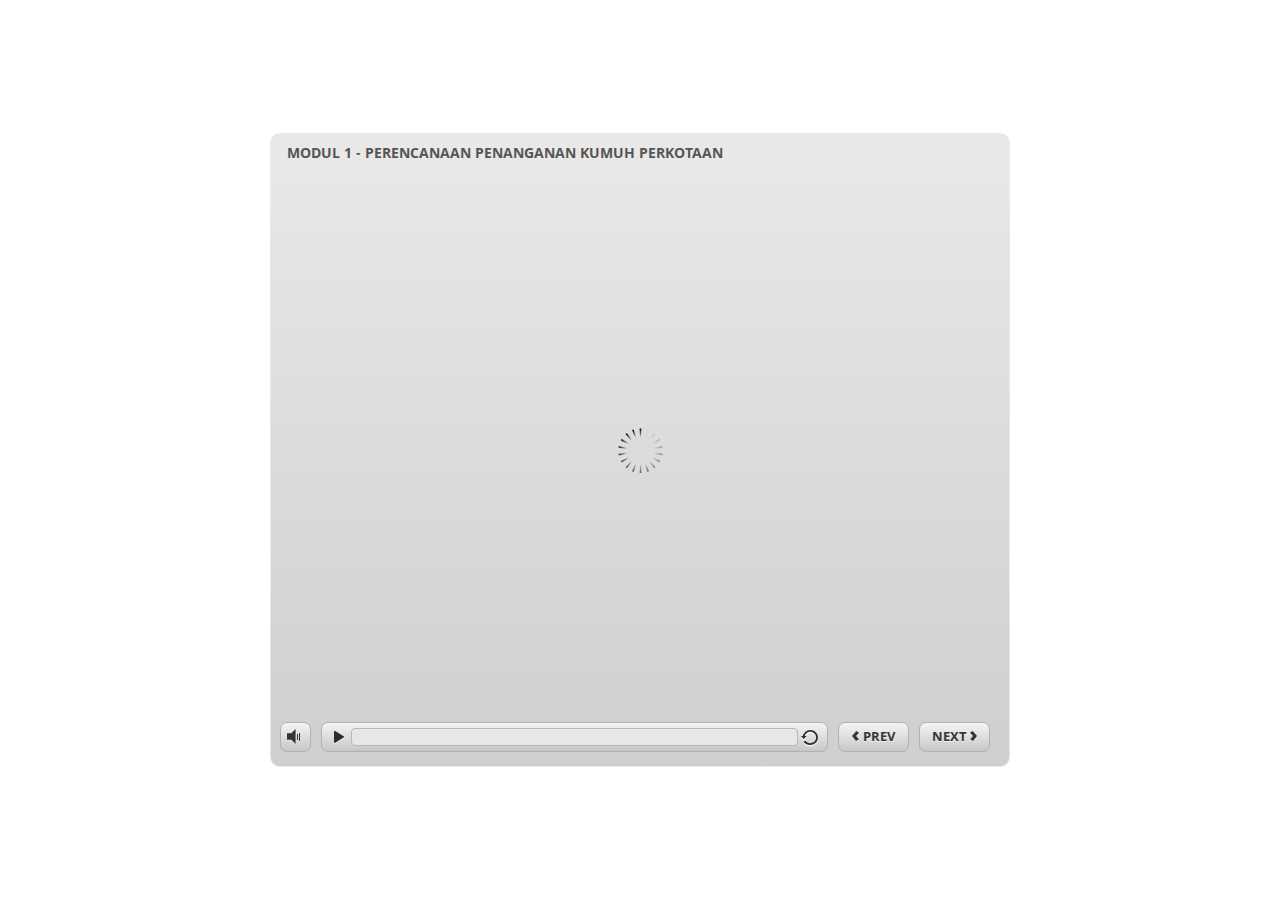
<file: index_lms.html>
<html>
<head>
    <title>MODUL 1 - PERENCANAAN PENANGANAN KUMUH PERKOTAAN</title>
    <meta http-equiv="x-ua-compatible" content="IE=edge" />
    <style>
        body {
            background: #ffffff;
            overflow: hidden;
        }

        html, body, table {
            height: 100%;
            width: 100%;
            margin: 0;
            padding: 0;
            border: 0;
        }

        table td {
            vertical-align: middle;
            text-align: center;
        }

        #nosupport {
            background: #f5f5f5;
            margin: 50px 65px;
            border: 1px solid #d5d5d5;
            width: calc(100% - 130px);
            height: calc(100% - 100px);
        }

        p {
            font-family: 'Helvetica Neue', Helvetica, Arial, Verdana, sans-serif;
            font-size: 12pt;
            color: #303030;
        }

        a {
            color: #2D9DDA;
            text-decoration: none !important;
        }

    </style>
    <script>
        var html5Supported = true,
                showWarning = false;

        function displayWarning() {
            if (showWarning) {
                document.getElementById('nosupport').style.visibility = 'visible';
            }
        }

    </script>
    <!--[if lte IE 9]><script>html5Supported = false;</script><![endif]-->

    <script type="text/javascript">
        (function () {
            var settings = {
                runtimeOrder: [{"type":"html5","url":"index_lms_html5.html"},{"type":"flash","url":"index_lms_flash.html"}]
            };

            var detection = {
                agent: navigator.userAgent,

                flashEnabled: function () {
                    var description, version, flashAX,
                            plugin = navigator.plugins["Shockwave Flash"];

                    if (plugin != null) {
                        description = plugin.description.split(" ");
                        version = Number(description[description.length - 2]);

                        return (version >= 10) || isNaN(version);
                    } else {
                        try {
                            flashAX = new ActiveXObject("ShockwaveFlash.ShockwaveFlash.10");
                            return (flashAX != null);
                        } catch (e) {
                        }
                    }

                    return false;
                },

                html5Enabled: function () {
                    return html5Supported;
                },

                ampEnabled: function () {
                    return false;
                },

                isIOS: function () {
                    return (this.agent.indexOf("AppleWebKit/") > -1 && this.agent.indexOf("Mobile/") > -1)
                },

                isAndroid: function () {
                    return (this.agent.indexOf("Android") > -1);
                },

                isIPad: function () {
                    return (this.agent.indexOf("iPad") > -1);
                }
            };

            var router = {

                init: function () {
                    var i,
                            redirected = false,
                            order = settings.runtimeOrder,
                            launchMap = {
                                flash: {
                                    isEnabled: 'flashEnabled',
                                    delim: '?'
                                },
                                html5: {
                                    isEnabled: 'html5Enabled',
                                    delim: '?'
                                },
                                amp: {
                                    isEnabled: 'ampEnabled',
                                    delim: '#'
                                }
                            };

                    for (i = 0; i < order.length; i++) {
                        var launchInfo = launchMap[order[i].type],
                                url = order[i].url;

                        if (detection[launchInfo.isEnabled]()) {
                            this.redirect(url, launchInfo.delim);
                            redirected = true;
                            break;
                        }
                    }

                    if (!redirected) {
                        showWarning = true;
                    }
                },

                getQueryString: function (params) {
                    params = params || [];
                    var i,
                            queryString = document.location.search.substr(1),
                            paramArr = queryString.length > 0 ? queryString.split('&') : [];

                    for (i = 0; i < params.length; i++) {
                        paramArr.push([params[i].name, params[i].value].join('='));
                    }

                    return paramArr.join('&');
                },

                formatUrl: function (url, delim) {
                    delim = delim || '?';

                    var queryString = this.getQueryString();

                    if (queryString != null && queryString.length > 0) {
                        return [url, queryString].join(delim);
                    }

                    return url;
                },

                redirect: function (url, delim) {
                    window.location.replace(this.formatUrl(url, delim));
                }

            };

            router.init();
        })();
    </script>
</head>

<body onload="displayWarning()" style="height: 100%;">
<div id="nosupport" style="visibility: hidden;">
    <table>
        <tr>
            <td>
                <p>
                    <svg xmlns="http://www.w3.org/2000/svg" width="90.2" height="74.9" viewBox="0 0 90 75" version="1.1">
                        <g transform="scale(.1)">
                            <path d="m409 7c54-25 106 20 130 66 106 170 213 340 320 510 17 28 32 63 19 96-14 36-55 51-91 51-224 1-448 0-672 0-35 1-76-3-100-33-26-32-15-77 5-108 107-173 216-344 324-517 16-26 35-53 65-65z"
                                  fill="#4c4c4c"/>
                            <path d="m419 57c26-20 55 4 68 27 109 174 218 348 328 522 9 17 23 35 17 55-11 20-36 18-55 19-224 0-447 0-670 0-20-1-46 1-57-19-5-18 6-34 14-48 109-174 218-348 327-522 9-12 17-25 28-34z"
                                  fill="#f5f5f5"/>
                            <path d="m429 179c25-12 58 8 56 35-1 81-5 161-10 242 2 32-49 39-57 9-7-73-6-146-11-219-1-24-4-56 22-67zM430 539 430 539 430 539c45-24 80 53 32 72-45 24-80-53-32-72z"
                                  fill="#4c4c4c"/>
                        </g>
                    </svg>
                </p>
                <p>This course cannot be played.</p>
                <p><a href="https://ipc.articulate.com/slw/3/en/cannotplay/">Learn More</a></p>

            </td>
        </tr>
    </table>
</div>
</body>

</html>
</file>
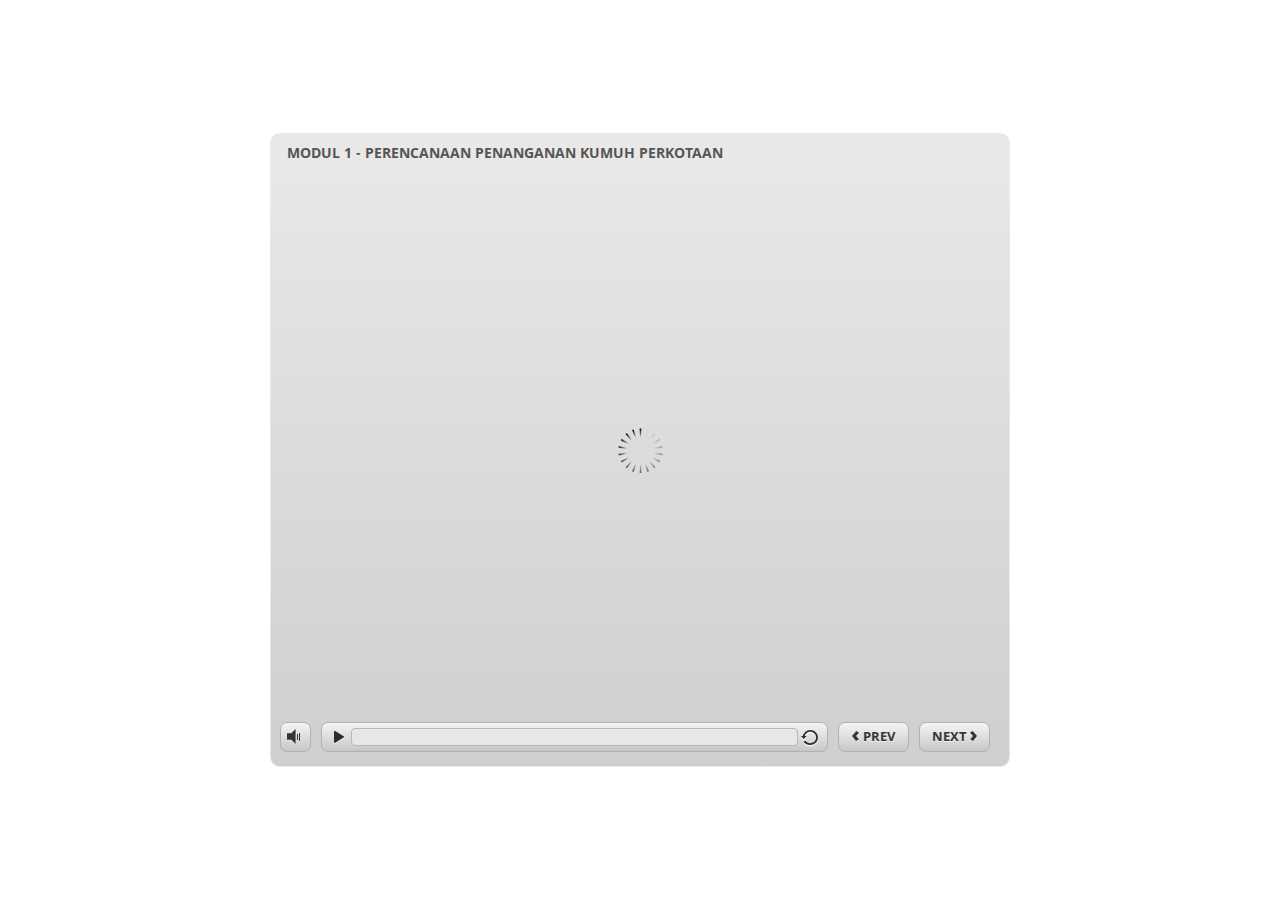
<file: index_lms_html5.html>
<!DOCTYPE html>
<html lang="en-US">
<head>
  <meta charset="utf-8">
  <!-- Created using Storyline 3 - http://www.articulate.com  -->
  <!-- version: 3.10.22406.0 -->
  <title>MODUL 1 - PERENCANAAN PENANGANAN KUMUH PERKOTAAN</title>
  <meta http-equiv="x-ua-compatible" content="IE=edge" />
  <meta name="viewport" content="width=device-width, initial-scale=1.0, user-scalable=no, shrink-to-fit=no, minimal-ui" />
  <meta name="apple-mobile-web-app-capable" content="yes" />
  <style>
    html, body { height: 100%; padding: 0; margin: 0 }
    #app { height: 100%; width: 100%; }
  </style>
  <script src="lms/APIConstants.js" charset="utf-8"></script>
        <script src="lms/Configuration.js" charset="utf-8"></script>
        <script src="lms/UtilityFunctions.js" charset="utf-8"></script>
        <script src="lms/SCORM2004Functions.js" charset="utf-8"></script>
        <script src="lms/SCORMFunctions.js" charset="utf-8"></script>
        <script src="lms/AICCFunctions.js" charset="utf-8"></script>
        <script src="lms/NONEFunctions.js" charset="utf-8"></script>
        <script src="lms/LMSAPI.js" charset="utf-8"></script>
        <script src="lms/API.js" charset="utf-8"></script>

        <script>
          strContentLocation = "story_html5.html";
          window.scormdriver_content = window;
          function LoadContent(){}
        </script>
  <script>window.THREE = { };</script>
</head>
<body style="background: #FFFFFF" class="cs-HTML theme-classic">
  <!-- 360 -->
  <script>!function(e){function n(e,i){return e.test(i)}function i(e){var i=e||navigator.userAgent,o=i.split("[FBAN");if(void 0!==o[1]&&(i=o[0]),this.apple={phone:n(t,i),ipod:n(d,i),tablet:!n(t,i)&&n(s,i),device:n(t,i)||n(d,i)||n(s,i)},this.amazon={phone:n(h,i),tablet:!n(h,i)&&n(a,i),device:n(h,i)||n(a,i)},this.android={phone:n(h,i)||n(b,i),tablet:!n(h,i)&&!n(b,i)&&(n(a,i)||n(r,i)),device:n(h,i)||n(a,i)||n(b,i)||n(r,i)},this.windows={phone:n(l,i),tablet:n(p,i),device:n(l,i)||n(p,i)},this.other={blackberry:n(f,i),blackberry10:n(u,i),opera:n(c,i),firefox:n(A,i),chrome:n(w,i),device:n(f,i)||n(u,i)||n(c,i)||n(A,i)||n(w,i)},this.seven_inch=n(v,i),this.any=this.apple.device||this.android.device||this.windows.device||this.other.device||this.seven_inch,this.phone=this.apple.phone||this.android.phone||this.windows.phone,this.tablet=this.apple.tablet||this.android.tablet||this.windows.tablet,"undefined"==typeof window)return this}function o(){var e=new i;return e.Class=i,e}var t=/iPhone/i,d=/iPod/i,s=/iPad/i,b=/(?=.*\bAndroid\b)(?=.*\bMobile\b)/i,r=/Android/i,h=/(?=.*\bAndroid\b)(?=.*\bSD4930UR\b)/i,a=/(?=.*\bAndroid\b)(?=.*\b(?:KFOT|KFTT|KFJWI|KFJWA|KFSOWI|KFTHWI|KFTHWA|KFAPWI|KFAPWA|KFARWI|KFASWI|KFSAWI|KFSAWA)\b)/i,l=/IEMobile/i,p=/(?=.*\bWindows\b)(?=.*\bARM\b)/i,f=/BlackBerry/i,u=/BB10/i,c=/Opera Mini/i,w=/(CriOS|Chrome)(?=.*\bMobile\b)/i,A=/(?=.*\bFirefox\b)(?=.*\bMobile\b)/i,v=new RegExp("(?:Nexus 7|BNTV250|Kindle Fire|Silk|GT-P1000)","i");"undefined"!=typeof module&&module.exports&&"undefined"==typeof window?module.exports=i:"undefined"!=typeof module&&module.exports&&"undefined"!=typeof window?module.exports=o():"function"==typeof define&&define.amd?define("isMobile",[],e.isMobile=o()):e.isMobile=o()}(this);
    window.isMobile.apple.tablet = window.isMobile.apple.tablet ||
      (navigator.platform === 'MacIntel' && navigator.maxTouchPoints > 1);
    window.isMobile.apple.device = window.isMobile.apple.device || window.isMobile.apple.tablet;
    window.isMobile.tablet = window.isMobile.tablet || window.isMobile.apple.tablet;
    window.isMobile.any = window.isMobile.any || window.isMobile.apple.tablet;
  </script>

  <div id="focus-sink" aria-hidden="true" tabIndex=-1"></div>

  <div id="preso"></div>
  <script>
    window.DS = {};
    window.globals = {
      DATA_PATH_BASE: '',
      HAS_FRAME: true,
      HAS_SLIDE: true,

      lmsPresent: true,
      tinCanPresent: false,
      cmi5Present: false,
      aoSupport: false,
      scale: 'noscale',
      captureRc: false,
      browserSize: 'optimal',
      bgColor: '#FFFFFF',
      features: '',
      themeName: 'classic',
      preloaderColor: '#FFFFFF',
      suppressAnalytics: false,
      productChannel: 'perpetual',
      publishSource: 'storyline',
      aid: '',
      cid: 'fcb82a74-aab8-429f-b0c4-213551337e8a',
      playerVersion: '3.10.22406.0',
      maxIosVideoElements: 5,

      
      parseParams: function(qs) {
        if (window.globals.parsedParams != null) {
          return window.globals.parsedParams;
        }
        qs = (qs || window.location.search.substr(1)).split('+').join(' ');
        var params = {},
            tokens,
            re = /[?&]?([^=]+)=([^&]*)/g;

        while (tokens = re.exec(qs)) {
          params[decodeURIComponent(tokens[1]).trim()] =
            decodeURIComponent(tokens[2]).trim();
        }
        window.globals.parsedParams = params;
        return params;
      }

    };

    (function() {

      var classTypes = [ 'desktop', 'mobile', 'phone', 'tablet' ];

      var addDeviceClasses = function(prefix, testObj) {
        var curr, i;
        for (i = 0; i < classTypes.length; i++) {
          curr = classTypes[i];
          if (testObj[curr]) {
            document.body.classList.add(prefix + curr);
          }
        }
      };

      var params = window.globals.parseParams(),
          isDevicePreview = params.devicepreview === '1',
          isPhoneOverride = params.deviceType === 'phone' || (isDevicePreview && params.phone == '1'),
          isTabletOverride = (params.deviceType === 'tablet' || isDevicePreview) && !isPhoneOverride,
          isMobileOverride = isPhoneOverride || isTabletOverride;

      var deviceView = {
        desktop: !window.isMobile.any && !isMobileOverride,
        mobile: window.isMobile.any || isMobileOverride,
        phone: isPhoneOverride || (window.isMobile.phone && !isTabletOverride),
        tablet: isTabletOverride || window.isMobile.tablet
      };

      window.globals.deviceView = deviceView;
      window.isMobile.desktop = !window.isMobile.any;
      window.isMobile.mobile = window.isMobile.any;

      addDeviceClasses('view-', deviceView);

    })();
  </script>
  
  <script src='story_content/user.js' type=text/javascript></script>
  <div class="slide-loader"></div>

  <script type="text/javascript">
    if (window.globals.deviceView.isMobile) { var doc = document, loader = doc.body.querySelector('.slide-loader'); [ 1, 2, 3 ].forEach(function(n) { var d = doc.createElement('div'); d.style.backgroundColor = window.globals.preloaderColor; d.classList.add('mobile-loader-dot'); d.classList.add('dot' + n); loader.appendChild(d); }); }
  </script>

  <div class="mobile-load-title-overlay" style="display: none">
    <div class="mobile-load-title">MODUL 1 - PERENCANAAN PENANGANAN KUMUH PERKOTAAN</div>
  </div>

  <div class="mobile-chrome-warning"></div>

  <script>
    
    if (window.autoSpider && window.vInterfaceObject) {
      document.querySelector('.mobile-load-title-overlay').style.display = 'none';
    }
  </script>

  <iframe name="AICCComm" src="lms/AICCComm.html" style="display:none;"></iframe>
        <iframe name="rusticisoftware_aicc_results" src="lms/blank.html" style="display:none;"></iframe>
        <iframe name="NothingFrame" src="lms/blank.html" style="display:none;"></iframe>

  <link rel="stylesheet" href="html5/data/css/output.min.css" data-noprefix />
</body>
<script src="html5/lib/scripts/ds-bootstrap.min.js"></script>
</html>
</file>
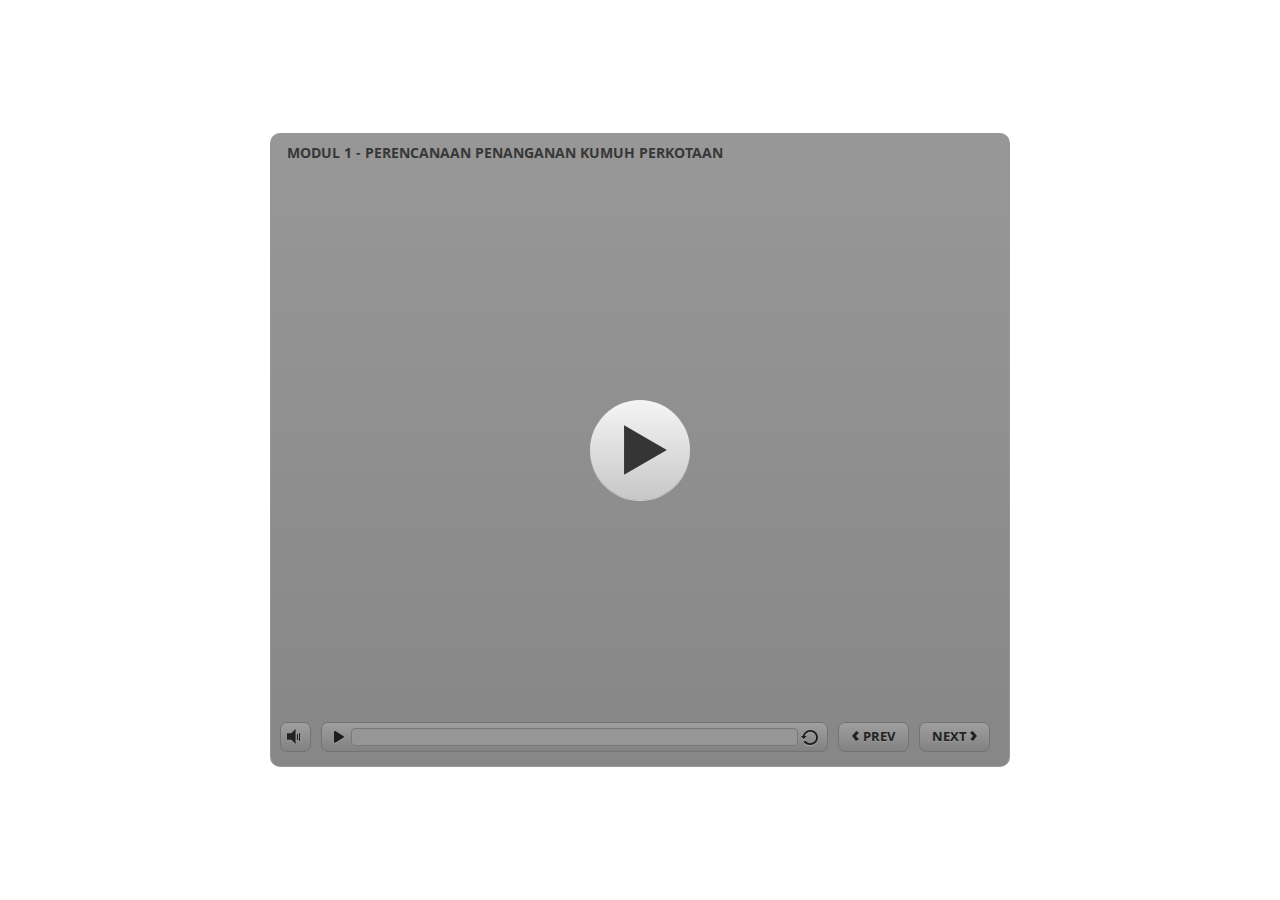
<file: story_html5.html>
<!DOCTYPE html>
<html lang="en-US">
<head>
  <meta charset="utf-8">
  <!-- Created using Storyline 3 - http://www.articulate.com  -->
  <!-- version: 3.10.22406.0 -->
  <title>MODUL 1 - PERENCANAAN PENANGANAN KUMUH PERKOTAAN</title>
  <meta http-equiv="x-ua-compatible" content="IE=edge" />
  <meta name="viewport" content="width=device-width, initial-scale=1.0, user-scalable=no, shrink-to-fit=no, minimal-ui" />
  <meta name="apple-mobile-web-app-capable" content="yes" />
  <style>
    html, body { height: 100%; padding: 0; margin: 0 }
    #app { height: 100%; width: 100%; }
  </style>
  
  <script>window.THREE = { };</script>
</head>
<body style="background: #FFFFFF" class="cs-HTML theme-classic">
  <!-- 360 -->
  <script>!function(e){function n(e,i){return e.test(i)}function i(e){var i=e||navigator.userAgent,o=i.split("[FBAN");if(void 0!==o[1]&&(i=o[0]),this.apple={phone:n(t,i),ipod:n(d,i),tablet:!n(t,i)&&n(s,i),device:n(t,i)||n(d,i)||n(s,i)},this.amazon={phone:n(h,i),tablet:!n(h,i)&&n(a,i),device:n(h,i)||n(a,i)},this.android={phone:n(h,i)||n(b,i),tablet:!n(h,i)&&!n(b,i)&&(n(a,i)||n(r,i)),device:n(h,i)||n(a,i)||n(b,i)||n(r,i)},this.windows={phone:n(l,i),tablet:n(p,i),device:n(l,i)||n(p,i)},this.other={blackberry:n(f,i),blackberry10:n(u,i),opera:n(c,i),firefox:n(A,i),chrome:n(w,i),device:n(f,i)||n(u,i)||n(c,i)||n(A,i)||n(w,i)},this.seven_inch=n(v,i),this.any=this.apple.device||this.android.device||this.windows.device||this.other.device||this.seven_inch,this.phone=this.apple.phone||this.android.phone||this.windows.phone,this.tablet=this.apple.tablet||this.android.tablet||this.windows.tablet,"undefined"==typeof window)return this}function o(){var e=new i;return e.Class=i,e}var t=/iPhone/i,d=/iPod/i,s=/iPad/i,b=/(?=.*\bAndroid\b)(?=.*\bMobile\b)/i,r=/Android/i,h=/(?=.*\bAndroid\b)(?=.*\bSD4930UR\b)/i,a=/(?=.*\bAndroid\b)(?=.*\b(?:KFOT|KFTT|KFJWI|KFJWA|KFSOWI|KFTHWI|KFTHWA|KFAPWI|KFAPWA|KFARWI|KFASWI|KFSAWI|KFSAWA)\b)/i,l=/IEMobile/i,p=/(?=.*\bWindows\b)(?=.*\bARM\b)/i,f=/BlackBerry/i,u=/BB10/i,c=/Opera Mini/i,w=/(CriOS|Chrome)(?=.*\bMobile\b)/i,A=/(?=.*\bFirefox\b)(?=.*\bMobile\b)/i,v=new RegExp("(?:Nexus 7|BNTV250|Kindle Fire|Silk|GT-P1000)","i");"undefined"!=typeof module&&module.exports&&"undefined"==typeof window?module.exports=i:"undefined"!=typeof module&&module.exports&&"undefined"!=typeof window?module.exports=o():"function"==typeof define&&define.amd?define("isMobile",[],e.isMobile=o()):e.isMobile=o()}(this);
    window.isMobile.apple.tablet = window.isMobile.apple.tablet ||
      (navigator.platform === 'MacIntel' && navigator.maxTouchPoints > 1);
    window.isMobile.apple.device = window.isMobile.apple.device || window.isMobile.apple.tablet;
    window.isMobile.tablet = window.isMobile.tablet || window.isMobile.apple.tablet;
    window.isMobile.any = window.isMobile.any || window.isMobile.apple.tablet;
  </script>

  <div id="focus-sink" aria-hidden="true" tabIndex=-1"></div>

  <div id="preso"></div>
  <script>
    window.DS = {};
    window.globals = {
      DATA_PATH_BASE: '',
      HAS_FRAME: true,
      HAS_SLIDE: true,

      lmsPresent: true,
      tinCanPresent: false,
      cmi5Present: false,
      aoSupport: false,
      scale: 'noscale',
      captureRc: false,
      browserSize: 'optimal',
      bgColor: '#FFFFFF',
      features: '',
      themeName: 'classic',
      preloaderColor: '#FFFFFF',
      suppressAnalytics: false,
      productChannel: 'perpetual',
      publishSource: 'storyline',
      aid: '',
      cid: 'fcb82a74-aab8-429f-b0c4-213551337e8a',
      playerVersion: '3.10.22406.0',
      maxIosVideoElements: 5,

      
      parseParams: function(qs) {
        if (window.globals.parsedParams != null) {
          return window.globals.parsedParams;
        }
        qs = (qs || window.location.search.substr(1)).split('+').join(' ');
        var params = {},
            tokens,
            re = /[?&]?([^=]+)=([^&]*)/g;

        while (tokens = re.exec(qs)) {
          params[decodeURIComponent(tokens[1]).trim()] =
            decodeURIComponent(tokens[2]).trim();
        }
        window.globals.parsedParams = params;
        return params;
      }

    };

    (function() {

      var classTypes = [ 'desktop', 'mobile', 'phone', 'tablet' ];

      var addDeviceClasses = function(prefix, testObj) {
        var curr, i;
        for (i = 0; i < classTypes.length; i++) {
          curr = classTypes[i];
          if (testObj[curr]) {
            document.body.classList.add(prefix + curr);
          }
        }
      };

      var params = window.globals.parseParams(),
          isDevicePreview = params.devicepreview === '1',
          isPhoneOverride = params.deviceType === 'phone' || (isDevicePreview && params.phone == '1'),
          isTabletOverride = (params.deviceType === 'tablet' || isDevicePreview) && !isPhoneOverride,
          isMobileOverride = isPhoneOverride || isTabletOverride;

      var deviceView = {
        desktop: !window.isMobile.any && !isMobileOverride,
        mobile: window.isMobile.any || isMobileOverride,
        phone: isPhoneOverride || (window.isMobile.phone && !isTabletOverride),
        tablet: isTabletOverride || window.isMobile.tablet
      };

      window.globals.deviceView = deviceView;
      window.isMobile.desktop = !window.isMobile.any;
      window.isMobile.mobile = window.isMobile.any;

      addDeviceClasses('view-', deviceView);

    })();
  </script>
  
  <script src='story_content/user.js' type=text/javascript></script>
  <div class="slide-loader"></div>

  <script type="text/javascript">
    if (window.globals.deviceView.isMobile) { var doc = document, loader = doc.body.querySelector('.slide-loader'); [ 1, 2, 3 ].forEach(function(n) { var d = doc.createElement('div'); d.style.backgroundColor = window.globals.preloaderColor; d.classList.add('mobile-loader-dot'); d.classList.add('dot' + n); loader.appendChild(d); }); }
  </script>

  <div class="mobile-load-title-overlay" style="display: none">
    <div class="mobile-load-title">MODUL 1 - PERENCANAAN PENANGANAN KUMUH PERKOTAAN</div>
  </div>

  <div class="mobile-chrome-warning"></div>

  <script>
    
    if (window.autoSpider && window.vInterfaceObject) {
      document.querySelector('.mobile-load-title-overlay').style.display = 'none';
    }
  </script>

  

  <link rel="stylesheet" href="html5/data/css/output.min.css" data-noprefix />
</body>
<script src="html5/lib/scripts/ds-bootstrap.min.js"></script>
</html>
</file>
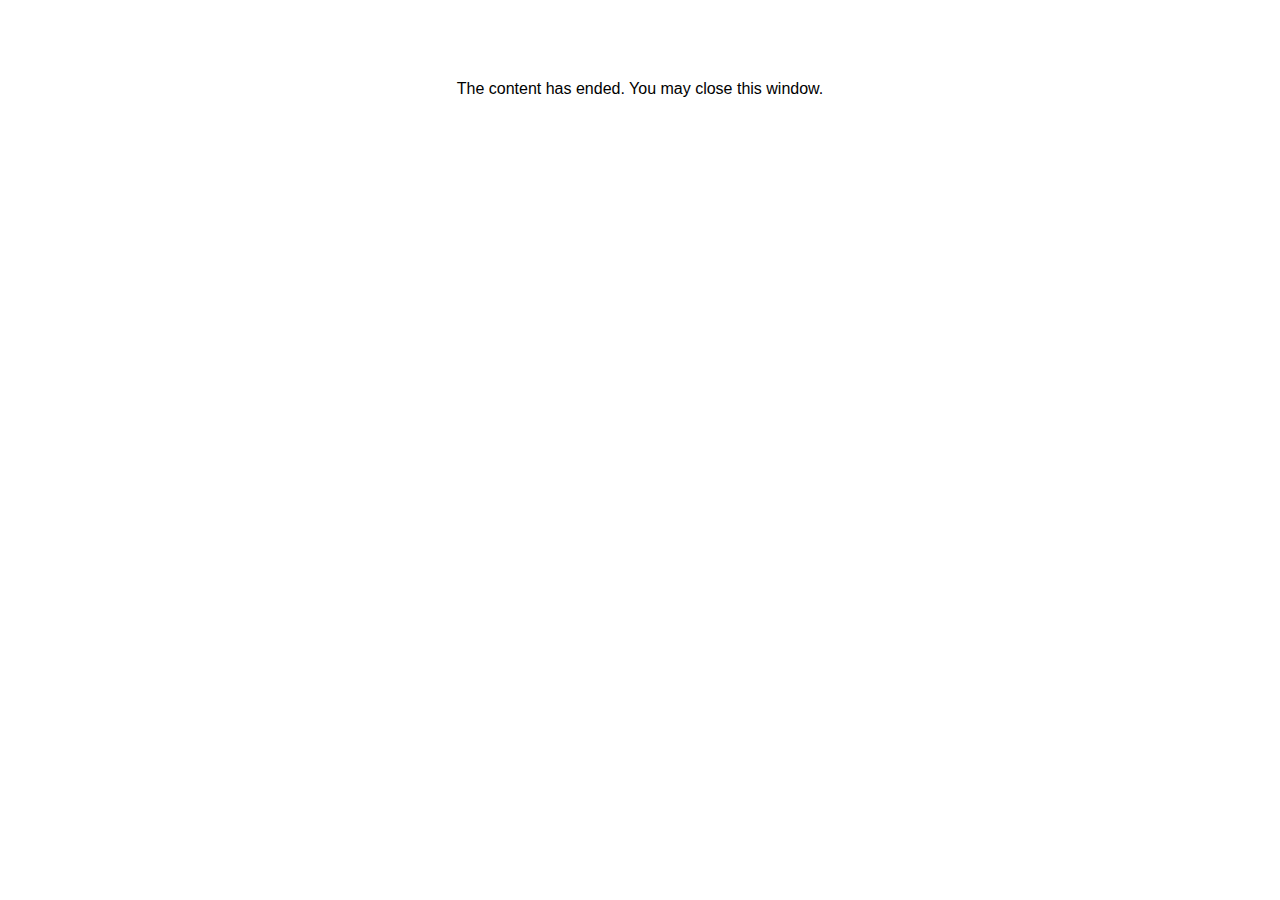
<file: lms/goodbye.html>
<html><body bgcolor="#ffffff">
<center>
<br><br><br><br><font face="Open Sans, articulate, tahoma, arial" size="3" color: "#333333">
The content has ended. You may close this window.
</font>
</center>
</body></html>
</file>
<file: html5/data/css/output.min.css>
@font-face {
  font-family: 'Open SansBold CharsBoldB093E9B7';
  src: url('[data-uri]');
  font-style: normal;
  font-weight: normal;
}
@font-face {
  font-family: 'Open Sans Charset1_ 6nF9E59A81B';
  src: url('[data-uri]');
  font-style: normal;
  font-weight: normal;
}
@font-face {
  font-family: 'Gill Sans Charset1_ 64H46980362';
  src: url('[data-uri]');
  font-style: normal;
  font-weight: normal;
}
@font-face {
  font-family: 'Impact Charset1_ 5dHzic2E0B1DC9';
  src: url('[data-uri]');
  font-style: normal;
  font-weight: normal;
}
@font-face {
  font-family: 'Arial Charset1_ 5XGF8Bg9AC13A8C';
  src: url('[data-uri]');
  font-style: normal;
  font-weight: normal;
}
.cs-pxabnsnfns10110000101 .cs-infopanel  {
  box-shadow: 0 1px 0 rgba(184, 184, 184, 1);
  background: rgba(255, 255, 255, 1);
}
.cs-pxabnsnfns10110000101 .cs-infopanel .cs-link {
  color: rgba(124, 34, 128, 1);
}
.cs-pxabnsnfns10110000101 .cs-infopanel .cs-link:hover {
  color: rgba(0, 0, 238, 1);
}
.cs-pxabnsnfns10110000101 .cs-infopanel .cs-name {
  color: rgba(68, 68, 68, 1);
}
.cs-pxabnsnfns10110000101 .cs-infopanel .cs-title {
  color: rgba(153, 153, 153, 1);
}
.cs-pxabnsnfns10110000101 .cs-infopanelpopup  {
  box-shadow: 0 1px 0 rgba(184, 184, 184, 1);
  background: linear-gradient(180deg, rgba(233, 233, 233, 1) 0%, rgba(207, 207, 207, 1) 100%);
}
.cs-pxabnsnfns10110000101 .cs-infopanelpopup .cs-link {
  color: rgba(124, 34, 128, 1);
}
.cs-pxabnsnfns10110000101 .cs-infopanelpopup .cs-link:hover {
  color: rgba(0, 0, 238, 1);
}
.cs-pxabnsnfns10110000101 .cs-infopanelpopup .cs-name {
  color: rgba(68, 68, 68, 1);
}
.cs-pxabnsnfns10110000101 .cs-infopanelpopup .cs-bio {
  color: rgba(153, 153, 153, 1);
}
.cs-pxabnsnfns10110000101 .cs-timer  {
  color: rgba(85, 85, 85, 1);
}
.cs-pxabnsnfns10110000101 .cs-duration stop:first-child {
  stop-color: rgba(0, 215, 255, 1);
}
.cs-pxabnsnfns10110000101 .cs-duration stop:last-child {
  stop-color: rgba(0, 171, 255, 1);
}
.cs-pxabnsnfns10110000101 .cs-elapsed stop:first-child {
  stop-color: rgba(254, 227, 71, 1);
}
.cs-pxabnsnfns10110000101 .cs-elapsed stop:last-child {
  stop-color: rgba(252, 204, 42, 1);
}
.cs-pxabnsnfns10110000101 .cs-timer .cs-pie .cs-innerstroke {
  stroke: rgba(199, 199, 199, 1);
}
.cs-pxabnsnfns10110000101 .cs-timer .cs-pie .cs-innerborder {
  stroke: rgba(255, 255, 255, 1);
}
.cs-pxabnsnfns10110000101 .cs-window  {
  box-shadow: 0 8px 5px rgba(0, 0, 0, 0.2);
  border-color: rgba(234, 234, 234, 1);
  background: rgba(243, 243, 243, 1);
  color: rgba(85, 85, 85, 1);
}
.cs-pxabnsnfns10110000101 .cs-window .cs-diva {
  border-color: rgba(247, 247, 247, 1);
}
.cs-pxabnsnfns10110000101 .cs-window .cs-divb {
  border-color: rgba(211, 211, 211, 1);
}
.cs-pxabnsnfns10110000101 .cs-editor .cs-editor-slide {
  color: rgba(85, 85, 85, 1);
}
.cs-pxabnsnfns10110000101 .cs-editor .cs-editor-html {
  color: rgba(68, 68, 68, 1);
}
.cs-pxabnsnfns10110000101 .cs-editor .cs-editor-button {
  text-shadow: 0 1px 0 rgba(240, 240, 240, 1);
  color: rgba(53, 53, 53, 1);
  border-color: rgba(177, 177, 177, 1);
  background: linear-gradient(180deg, rgba(245, 245, 245, 1) 0%, rgba(199, 199, 199, 1) 100%);
}
.cs-pxabnsnfns10110000101 .cs-editor .cs-editor-button:hover {
  background: linear-gradient(180deg, rgba(242, 242, 242, 1) 0%, rgba(175, 175, 175, 1) 100%);
}
.cs-pxabnsnfns10110000101 .cs-editor .cs-editor-button:active {
  background: linear-gradient(180deg, rgba(199, 199, 199, 1) 0%, rgba(244, 244, 244, 1) 100%);
}
.cs-pxabnsnfns10110000101 .cs-listitem  {
  color: rgba(53, 53, 53, 1);
  border-color: rgba(223, 223, 223, 1);
}
.cs-pxabnsnfns10110000101 .cs-listitem.cs-viewed {
  color: rgba(144, 144, 144, 1);
}
.cs-pxabnsnfns10110000101 .cs-listitem.cs-selected {
  color: rgba(53, 53, 53, 1);
  background: rgba(192, 226, 241, 1);
}
.cs-pxabnsnfns10110000101 .cs-listitem.cs-selected:hover {
  background: rgba(192, 226, 241, 1);
}
.cs-pxabnsnfns10110000101 .cs-listitem.cs-selected.hover {
  background: rgba(192, 226, 241, 1);
}
.cs-pxabnsnfns10110000101 .cs-listitem.cs-selected:focus {
  background: rgba(192, 226, 241, 1);
}
.cs-pxabnsnfns10110000101 .cs-listitem .cs-icon-carrot {
  fill: rgba(53, 53, 53, 1);
}
.cs-pxabnsnfns10110000101 .cs-listitem .cs-icon-carrot .cs-shadow {
  fill: rgba(255, 255, 255, 1);
}
.cs-pxabnsnfns10110000101 .cs-listitem:hover {
  background: rgba(230, 230, 230, 1);
}
.cs-pxabnsnfns10110000101 .cs-listitem.hover {
  background: rgba(230, 230, 230, 1);
}
.cs-pxabnsnfns10110000101 .cs-listitem:focus {
  background: rgba(230, 230, 230, 1);
}
.cs-pxabnsnfns10110000101 .cs-glossary  {
  color: rgba(53, 53, 53, 1);
}
.cs-pxabnsnfns10110000101 .cs-glossary .cs-scrolling-panel {
  background: rgba(231, 231, 231, 1);
}
.cs-pxabnsnfns10110000101 .cs-glossary .cs-term.cs-selected .cs-choice-list-trigger {
  color: rgba(53, 53, 53, 1);
  background: rgba(192, 226, 241, 1);
}
.cs-pxabnsnfns10110000101 .cs-glossary .cs-term.cs-selected .cs-choice-list-trigger:focus {
  color: rgba(53, 53, 53, 1);
  background: rgba(192, 226, 241, 1);
}
.cs-pxabnsnfns10110000101 .cs-glossary .cs-term:hover .cs-choice-list-trigger {
  background: rgba(230, 230, 230, 1);
}
.cs-pxabnsnfns10110000101 .cs-glossary .cs-term.hover .cs-choice-list-trigger {
  background: rgba(230, 230, 230, 1);
}
.cs-pxabnsnfns10110000101 .cs-glossary .cs-term .cs-choice-list-trigger:focus {
  background: rgba(230, 230, 230, 1);
}
.cs-pxabnsnfns10110000101 .cs-glossary .cs-diva {
  border-color: rgba(226, 226, 226, 1);
}
.cs-pxabnsnfns10110000101 .cs-glossary .cs-divb {
  border-color: rgba(226, 226, 226, 1);
}
.cs-pxabnsnfns10110000101 .cs-glossary .cs-divc {
  border-color: rgba(250, 250, 250, 1);
}
.cs-pxabnsnfns10110000101 .cs-glossary .cs-heading {
  color: rgba(68, 68, 68, 1);
}
.cs-pxabnsnfns10110000101 .cs-resource .cs-separator {
  border-color: rgba(224, 224, 224, 1);
}
.cs-pxabnsnfns10110000101 .cs-outline  {
  color: rgba(68, 68, 68, 1);
}
.cs-pxabnsnfns10110000101 .cs-outline .cs-diva {
  border-color: rgba(198, 198, 198, 1);
}
.cs-pxabnsnfns10110000101 .cs-outline .cs-divb {
  border-color: rgba(249, 249, 249, 1);
}
.cs-pxabnsnfns10110000101 .cs-outline .cs-divc {
  border-color: rgba(225, 225, 225, 1);
}
.cs-pxabnsnfns10110000101 .cs-outline .cs-search-filter:hover {
  color: rgba(0, 0, 238, 1);
}
.cs-pxabnsnfns10110000101 .cs-outline .cs-search-filter.hover {
  color: rgba(0, 0, 238, 1);
}
.cs-pxabnsnfns10110000101 .cs-transcript  {
  color: rgba(68, 68, 68, 1);
}
.cs-pxabnsnfns10110000101 .cs-transcript .cs-div {
  border-color: rgba(225, 225, 225, 1);
}
.cs-pxabnsnfns10110000101 .cs-tabs:not(.topmenu-item) {
  color: rgba(85, 85, 85, 1);
}
.cs-pxabnsnfns10110000101 .cs-tabs .cs-inner-button:not(.topmenu-item) {
  text-shadow: 0 1px 0 rgba(240, 240, 240, 1);
}
.cs-pxabnsnfns10110000101 .cs-tabs:hover:not(.topmenu-item) {
  color: rgba(51, 51, 51, 1);
}
.cs-pxabnsnfns10110000101 .cs-tabs.cs-selected {
  background: rgba(243, 243, 243, 1);
  color: rgba(51, 51, 51, 1);
}
.cs-pxabnsnfns10110000101 .cs-seekcontrol  {
  background: linear-gradient(180deg, rgba(245, 245, 245, 1) 0%, rgba(199, 199, 199, 1) 100%);
  border-color: rgba(177, 177, 177, 1);
}
.cs-pxabnsnfns10110000101 .cs-seekcontrol .cs-button:hover .cs-icon {
  fill: rgba(85, 85, 85, 1);
}
.cs-pxabnsnfns10110000101 .cs-seekcontrol .cs-button.hover .cs-icon {
  fill: rgba(85, 85, 85, 1);
}
.cs-pxabnsnfns10110000101 .cs-seekcontrol .cs-button .cs-icon-shadow {
  fill: rgba(240, 240, 240, 1);
}
.cs-pxabnsnfns10110000101 .cs-seekcontrol .cs-button .cs-icon {
  fill: rgba(45, 45, 45, 1);
}
.cs-pxabnsnfns10110000101 .cs-seekcontrol .cs-seek .cs-fill {
  background: rgba(255, 255, 255, 1);
}
.cs-pxabnsnfns10110000101 .cs-seekcontrol .cs-seek {
  background: rgba(231, 231, 231, 1);
  border-color: rgba(184, 184, 184, 1);
}
.cs-pxabnsnfns10110000101 .cs-searchinput .cs-input {
  color: rgba(138, 138, 138, 1);
  border-color: rgba(173, 173, 173, 1);
  background: rgba(223, 223, 223, 1);
}
.cs-pxabnsnfns10110000101 .cs-searchinput .cs-input:focus {
  color: rgba(51, 51, 51, 1);
  background: rgba(250, 250, 250, 1);
}
.cs-pxabnsnfns10110000101 .cs-searchinput .cs-input:hover {
  box-shadow: inset 0 0 1px 0 rgba(107, 248, 255, 1);
}
.cs-pxabnsnfns10110000101 .cs-searchinput .cs-input.hover {
  box-shadow: inset 0 0 1px 0 rgba(107, 248, 255, 1);
}
.cs-pxabnsnfns10110000101 .cs-searchinput .cs-button .cs-icon {
  fill: rgba(138, 138, 138, 1);
}
.cs-pxabnsnfns10110000101 .cs-searchinput .cs-button:hover {
  fill: linear-gradient(180deg, rgba(245, 245, 245, 1) 0%, rgba(199, 199, 199, 1) 100%);
}
.cs-pxabnsnfns10110000101 .cs-searchinput .cs-button.hover {
  fill: linear-gradient(180deg, rgba(245, 245, 245, 1) 0%, rgba(199, 199, 199, 1) 100%);
}
.cs-pxabnsnfns10110000101 .cs-menu  {
  box-shadow: 0 1px 0 rgba(184, 184, 184, 1);
  background: rgba(243, 243, 243, 1);
}
.cs-pxabnsnfns10110000101 .cs-topmenu-item.active .cs-tab {
  background: rgba(243, 243, 243, 1);
}
.cs-pxabnsnfns10110000101 .cs-logo  {
  box-shadow: 0 1px 0 rgba(184, 184, 184, 1);
  background: rgba(255, 255, 255, 1);
}
.cs-pxabnsnfns10110000101 .cs-checkbox  {
  color: rgba(68, 68, 68, 1);
}
.cs-pxabnsnfns10110000101 .cs-checkbox:hover {
  border-color: rgba(107, 248, 255, 1);
}
.cs-pxabnsnfns10110000101 .cs-checkbox.hover {
  border-color: rgba(107, 248, 255, 1);
}
.cs-pxabnsnfns10110000101 .cs-checkbox .cs-box {
  color: rgba(255, 255, 255, 1);
  border-color: rgba(184, 184, 184, 1);
}
.cs-pxabnsnfns10110000101 .cs-checkbox .cs-box:checked::after {
  color: rgba(51, 204, 0, 1);
}
.cs-pxabnsnfns10110000101 .cs-button  {
  text-shadow: 0 1px 0 rgba(240, 240, 240, 1);
  color: rgba(53, 53, 53, 1);
  border-color: rgba(177, 177, 177, 1);
  background: linear-gradient(180deg, rgba(245, 245, 245, 1) 0%, rgba(199, 199, 199, 1) 100%);
  box-shadow: 0 1px 0 rgba(207, 207, 207, 1);
}
.cs-pxabnsnfns10110000101 .cs-button .cs-icon {
  fill: rgba(53, 53, 53, 1);
}
.cs-pxabnsnfns10110000101 .cs-button .cs-icon-shadow {
  fill: rgba(240, 240, 240, 1);
}
.cs-pxabnsnfns10110000101 .cs-button:hover {
  background: linear-gradient(180deg, rgba(242, 242, 242, 1) 0%, rgba(175, 175, 175, 1) 100%);
}
.cs-pxabnsnfns10110000101 .cs-button.hover {
  background: linear-gradient(180deg, rgba(242, 242, 242, 1) 0%, rgba(175, 175, 175, 1) 100%);
}
.cs-pxabnsnfns10110000101 .cs-button:active {
  background: linear-gradient(180deg, rgba(199, 199, 199, 1) 0%, rgba(244, 244, 244, 1) 100%);
}
.cs-pxabnsnfns10110000101 .cs-button.cs-disabled:hover {
  background: linear-gradient(180deg, rgba(245, 245, 245, 1) 0%, rgba(199, 199, 199, 1) 100%);
}
.cs-pxabnsnfns10110000101 .cs-button.cs-disabled.hover {
  background: linear-gradient(180deg, rgba(245, 245, 245, 1) 0%, rgba(199, 199, 199, 1) 100%);
}
.cs-pxabnsnfns10110000101 .cs-button.cs-disabled:active {
  background: linear-gradient(180deg, rgba(245, 245, 245, 1) 0%, rgba(199, 199, 199, 1) 100%);
}
.cs-pxabnsnfns10110000101 .cs-button.cs-volume:hover {
  background: linear-gradient(180deg, rgba(245, 245, 245, 1) 0%, rgba(199, 199, 199, 1) 100%);
}
.cs-pxabnsnfns10110000101 .cs-button.cs-volume.hover {
  background: linear-gradient(180deg, rgba(245, 245, 245, 1) 0%, rgba(199, 199, 199, 1) 100%);
}
.cs-pxabnsnfns10110000101 .cs-button.cs-volume:active {
  background: linear-gradient(180deg, rgba(245, 245, 245, 1) 0%, rgba(199, 199, 199, 1) 100%);
}
.cs-pxabnsnfns10110000101.cs-base  {
  color: rgba(85, 85, 85, 1);
  border-color: rgba(233, 233, 233, 1);
  background: linear-gradient(180deg, rgba(233, 233, 233, 1) 0%, rgba(207, 207, 207, 1) 100%);
}
.cs-pxabnsnfns10110000101.cs-base .cs-separator .cs-diva {
  background: rgba(211, 211, 211, 1);
}
.cs-pxabnsnfns10110000101.cs-base .cs-separator .cs-divb {
  background: rgba(247, 247, 247, 1);
}
.cs-pxabnsnfns10110000101.cs-base .cs-topmenu-item.active .cs-tab {
  border-color: rgba(211, 211, 211, 1);
}
.cs-pxabnsnfns10110000101.cs-base .cs-topmenu-item.active .cs-panel {
  border-color: rgba(211, 211, 211, 1);
}
.cs-pxabnsnfns10110000101.cs-base .cs-left {
  background: linear-gradient(180deg, rgba(219, 219, 219, 1) 0%, rgba(195, 195, 195, 1) 100%);
}
.cs-pxabnsnfns10110000101.cs-base .cs-area-primary .cs-slide-container {
  background: linear-gradient(180deg, rgba(233, 233, 233, 1) 0%, rgba(207, 207, 207, 1) 100%);
}
.cs-pxabnsnfns10110000101 .cs-volume::-moz-range-thumb {
  border-color: rgba(165, 165, 165, 1);
  box-shadow: inset 0 0 1px 0 rgba(212, 212, 212, 1);
  background: rgba(200, 200, 200, 1);
}
.cs-pxabnsnfns10110000101 .cs-volume::-ms-thumb {
  border-color: rgba(165, 165, 165, 1);
  box-shadow: inset 0 0 1px 0 rgba(212, 212, 212, 1);
  background: rgba(200, 200, 200, 1);
}
.cs-pxabnsnfns10110000101 .cs-volume::-webkit-slider-thumb {
  border-color: rgba(165, 165, 165, 1);
  box-shadow: inset 0 0 1px 0 rgba(212, 212, 212, 1);
  background: rgba(200, 200, 200, 1);
}
.cs-pxabnsnfns10110000101 .cs-volume::-moz-range-track {
  border-color: rgba(242, 242, 242, 1);
  background: linear-gradient(180deg, rgba(188, 188, 188, 1) 0%, rgba(188, 188, 188, 1) 50.196%, rgba(195, 195, 195, 1) 100%);
}
.cs-pxabnsnfns10110000101 .cs-volume::-ms-track {
  border-color: rgba(242, 242, 242, 1);
  background: linear-gradient(180deg, rgba(188, 188, 188, 1) 0%, rgba(188, 188, 188, 1) 50.196%, rgba(195, 195, 195, 1) 100%);
}
.cs-pxabnsnfns10110000101 .cs-volume::-webkit-slider-runnable-track {
  border-color: rgba(242, 242, 242, 1);
  background: linear-gradient(180deg, rgba(188, 188, 188, 1) 0%, rgba(188, 188, 188, 1) 50.196%, rgba(195, 195, 195, 1) 100%);
}
body.show-focus .tab-focus-box {
  border-color: rgba(255, 255, 0, 1);
}
.skipnav {
  border-color: rgba(255, 255, 0, 1);
}
.fn-npnxnanbsnfns10110000101 {
  font-family: 'Open SansD6FFC9F9';
  -webkit-font-variant-ligatures: no-common-ligatures;
  font-variant-ligatures: no-common-ligatures;
}
.fn-pxabnsnfns10110000101 {
  font-family: 'Open SansD6FFC9F9';
  -webkit-font-variant-ligatures: no-common-ligatures;
  font-variant-ligatures: no-common-ligatures;
}
.fn-npxnabnsnfns10110000101 {
  font-family: 'Open SansD6FFC9F9';
  -webkit-font-variant-ligatures: no-common-ligatures;
  font-variant-ligatures: no-common-ligatures;
}
.fn-npnxnanbnsnfns10110000101 {
  font-family: 'Open SansD6FFC9F9';
  -webkit-font-variant-ligatures: no-common-ligatures;
  font-variant-ligatures: no-common-ligatures;
}
.fn-pxabnsnfns10110000100 {
  font-family: 'Open SansD6FFC9F9';
  -webkit-font-variant-ligatures: no-common-ligatures;
  font-variant-ligatures: no-common-ligatures;
}
@font-face {
  font-family: 'Open SansD6FFC9F9';
  src: url('[data-uri]');
  font-style: normal;
  font-weight: bold;
}
@font-face {
  font-family: 'Open SansD6FFC9F9';
  src: url('[data-uri]');
  font-style: normal;
  font-weight: normal;
}
.cs-InvalidPromptSlide .cs-5idSGPxX7eW-InvalidPromptSlide-btn0 {
  color: rgba(53, 53, 53, 1);
  border-color: rgba(177, 177, 177, 1);
  background: linear-gradient(180deg, rgba(245, 245, 245, 1) 0%, rgba(199, 199, 199, 1) 100%);
  text-shadow: 0 1px 0 rgba(240, 240, 240, 1);
}
.cs-InvalidPromptSlide .cs-5idSGPxX7eW-InvalidPromptSlide-btn0 .cs-html {
  color: rgba(68, 68, 68, 1);
}
.cs-InvalidPromptSlide .cs-5idSGPxX7eW-InvalidPromptSlide-btn0 .cs-slide {
  border-color: rgba(85, 85, 85, 1);
}
.cs-InvalidPromptSlide .cs-5idSGPxX7eW-InvalidPromptSlide-btn0:hover {
  background: linear-gradient(180deg, rgba(242, 242, 242, 1) 0%, rgba(175, 175, 175, 1) 100%);
}
.cs-InvalidPromptSlide .cs-5idSGPxX7eW-InvalidPromptSlide-btn0:active {
  background: linear-gradient(180deg, rgba(199, 199, 199, 1) 0%, rgba(244, 244, 244, 1) 100%);
}
.cs-PrintPromptSlide .cs-5idSGPxX7eW-PrintPromptSlide-btn0 {
  color: rgba(53, 53, 53, 1);
  border-color: rgba(177, 177, 177, 1);
  background: linear-gradient(180deg, rgba(245, 245, 245, 1) 0%, rgba(199, 199, 199, 1) 100%);
  text-shadow: 0 1px 0 rgba(240, 240, 240, 1);
}
.cs-PrintPromptSlide .cs-5idSGPxX7eW-PrintPromptSlide-btn0 .cs-html {
  color: rgba(68, 68, 68, 1);
}
.cs-PrintPromptSlide .cs-5idSGPxX7eW-PrintPromptSlide-btn0 .cs-slide {
  border-color: rgba(85, 85, 85, 1);
}
.cs-PrintPromptSlide .cs-5idSGPxX7eW-PrintPromptSlide-btn0:hover {
  background: linear-gradient(180deg, rgba(242, 242, 242, 1) 0%, rgba(175, 175, 175, 1) 100%);
}
.cs-PrintPromptSlide .cs-5idSGPxX7eW-PrintPromptSlide-btn0:active {
  background: linear-gradient(180deg, rgba(199, 199, 199, 1) 0%, rgba(244, 244, 244, 1) 100%);
}
.cs-ScrollPromptSlide .cs-5idSGPxX7eW-ScrollPromptSlide-btn0 {
  color: rgba(53, 53, 53, 1);
  border-color: rgba(177, 177, 177, 1);
  background: linear-gradient(180deg, rgba(245, 245, 245, 1) 0%, rgba(199, 199, 199, 1) 100%);
  text-shadow: 0 1px 0 rgba(240, 240, 240, 1);
}
.cs-ScrollPromptSlide .cs-5idSGPxX7eW-ScrollPromptSlide-btn0 .cs-html {
  color: rgba(68, 68, 68, 1);
}
.cs-ScrollPromptSlide .cs-5idSGPxX7eW-ScrollPromptSlide-btn0 .cs-slide {
  border-color: rgba(85, 85, 85, 1);
}
.cs-ScrollPromptSlide .cs-5idSGPxX7eW-ScrollPromptSlide-btn0:hover {
  background: linear-gradient(180deg, rgba(242, 242, 242, 1) 0%, rgba(175, 175, 175, 1) 100%);
}
.cs-ScrollPromptSlide .cs-5idSGPxX7eW-ScrollPromptSlide-btn0:active {
  background: linear-gradient(180deg, rgba(199, 199, 199, 1) 0%, rgba(244, 244, 244, 1) 100%);
}
.cs-ResumePromptSlide .cs-5idSGPxX7eW-ResumePromptSlide-btn0 {
  color: rgba(53, 53, 53, 1);
  border-color: rgba(177, 177, 177, 1);
  background: linear-gradient(180deg, rgba(245, 245, 245, 1) 0%, rgba(199, 199, 199, 1) 100%);
  text-shadow: 0 1px 0 rgba(240, 240, 240, 1);
}
.cs-ResumePromptSlide .cs-5idSGPxX7eW-ResumePromptSlide-btn0 .cs-html {
  color: rgba(68, 68, 68, 1);
}
.cs-ResumePromptSlide .cs-5idSGPxX7eW-ResumePromptSlide-btn0 .cs-slide {
  border-color: rgba(85, 85, 85, 1);
}
.cs-ResumePromptSlide .cs-5idSGPxX7eW-ResumePromptSlide-btn0:hover {
  background: linear-gradient(180deg, rgba(242, 242, 242, 1) 0%, rgba(175, 175, 175, 1) 100%);
}
.cs-ResumePromptSlide .cs-5idSGPxX7eW-ResumePromptSlide-btn0:active {
  background: linear-gradient(180deg, rgba(199, 199, 199, 1) 0%, rgba(244, 244, 244, 1) 100%);
}
.cs-ResumePromptSlide .cs-5idSGPxX7eW-ResumePromptSlide-btn1 {
  color: rgba(53, 53, 53, 1);
  border-color: rgba(177, 177, 177, 1);
  background: linear-gradient(180deg, rgba(245, 245, 245, 1) 0%, rgba(199, 199, 199, 1) 100%);
  text-shadow: 0 1px 0 rgba(240, 240, 240, 1);
}
.cs-ResumePromptSlide .cs-5idSGPxX7eW-ResumePromptSlide-btn1 .cs-html {
  color: rgba(68, 68, 68, 1);
}
.cs-ResumePromptSlide .cs-5idSGPxX7eW-ResumePromptSlide-btn1 .cs-slide {
  border-color: rgba(85, 85, 85, 1);
}
.cs-ResumePromptSlide .cs-5idSGPxX7eW-ResumePromptSlide-btn1:hover {
  background: linear-gradient(180deg, rgba(242, 242, 242, 1) 0%, rgba(175, 175, 175, 1) 100%);
}
.cs-ResumePromptSlide .cs-5idSGPxX7eW-ResumePromptSlide-btn1:active {
  background: linear-gradient(180deg, rgba(199, 199, 199, 1) 0%, rgba(244, 244, 244, 1) 100%);
}
.cs-ExternalInterfaceErrorSlide .cs-buttonOK {
  color: rgba(53, 53, 53, 1);
  border-color: rgba(177, 177, 177, 1);
  background: linear-gradient(180deg, rgba(245, 245, 245, 1) 0%, rgba(199, 199, 199, 1) 100%);
  text-shadow: 0 1px 0 rgba(240, 240, 240, 1);
}
.cs-ExternalInterfaceErrorSlide .cs-buttonOK .cs-html {
  color: rgba(68, 68, 68, 1);
}
.cs-ExternalInterfaceErrorSlide .cs-buttonOK .cs-slide {
  border-color: rgba(85, 85, 85, 1);
}
.cs-ExternalInterfaceErrorSlide .cs-buttonOK:hover {
  background: linear-gradient(180deg, rgba(242, 242, 242, 1) 0%, rgba(175, 175, 175, 1) 100%);
}
.cs-ExternalInterfaceErrorSlide .cs-buttonOK:active {
  background: linear-gradient(180deg, rgba(199, 199, 199, 1) 0%, rgba(244, 244, 244, 1) 100%);
}
</file>
